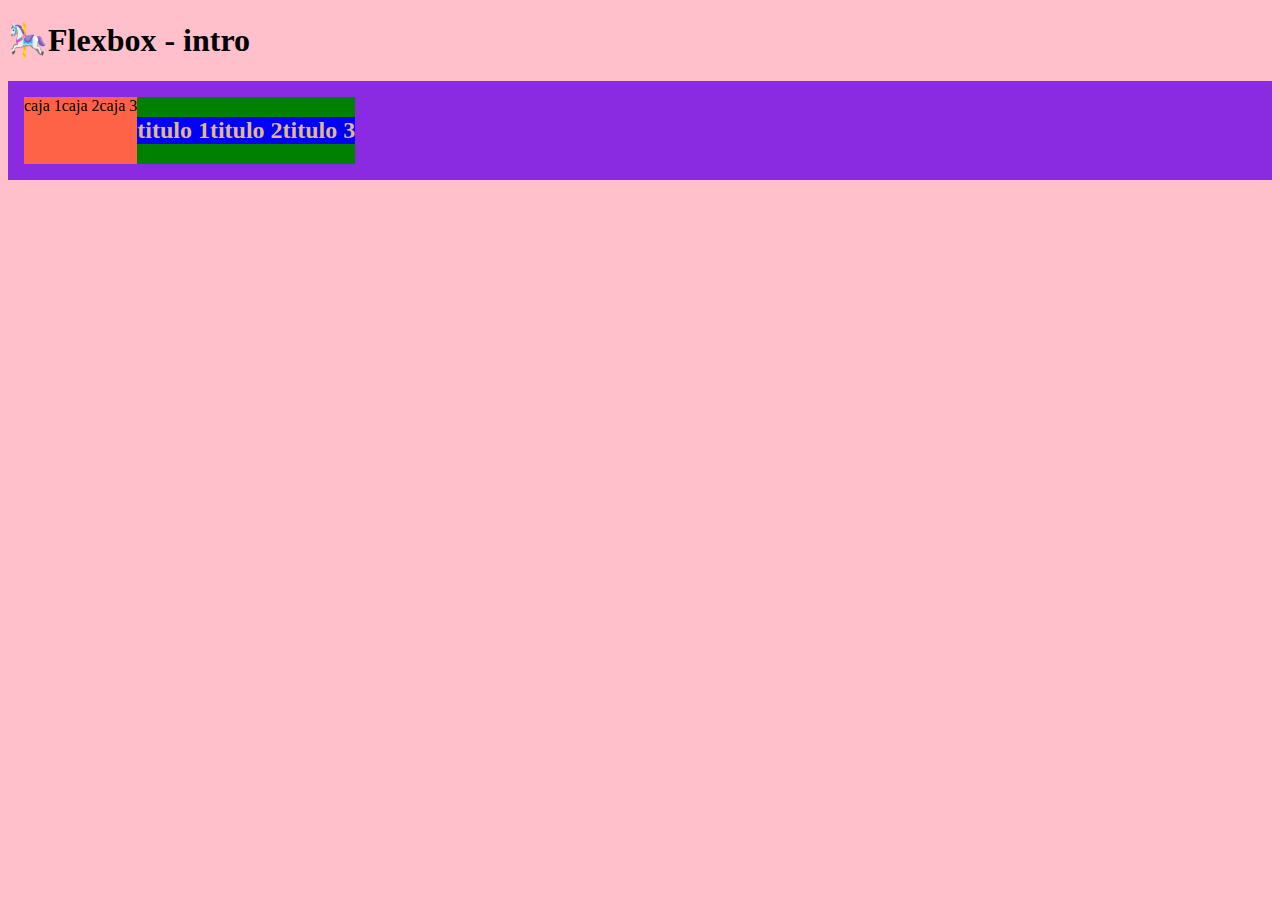
<file: 01-intro/index.html>
<!DOCTYPE html>
<html lang="es">
<head>
  <meta charset="UTF-8">
  <meta name="viewport" content="width=device-width, initial-scale=1.0">
  <title>🎠Flexbox</title>
  <link rel="stylesheet" href="style.CSS">
</head>
<body>
  
  <h1>🎠Flexbox - intro</h1>
  <div class="container">
    <div class="item">caja 1 </div>
    <div class="item">caja 2 </div>
    <div class="item">caja 3 </div>
    
    <div class="item item-flex">
      <h2>titulo 1</h2>
      <h2>titulo 2</h2>
      <h2>titulo 3</h2>  
    </div>

  </div>
</body>
</html>
</file>
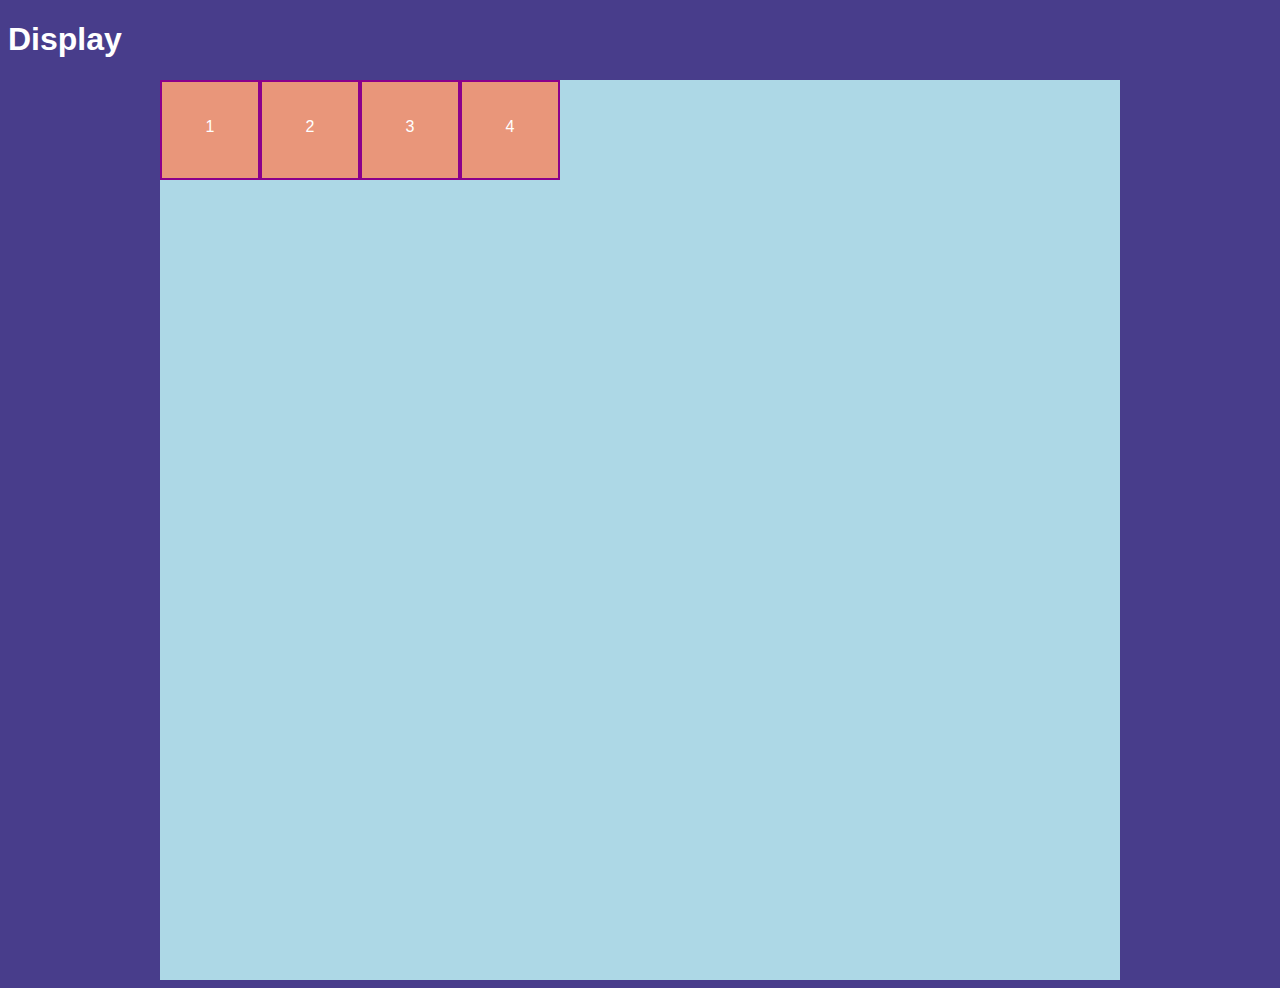
<file: 02-Display/index.html>
<!DOCTYPE html>
<html lang="es">
<head>
  <meta charset="UTF-8">
  <meta name="viewport" content="width=device-width, initial-scale=1.0">
  <title>Display</title>
  <link rel="stylesheet" href="style.CSS">

</head>
<body>
  <h1>Display</h1>

<main>
  <div class="container">
    <div class="item">1</div>
    <div class="item">2</div>
    <div class="item">3</div>
    <div class="item">4</div>
  </div>
</main>

</body>
</html>
</file>
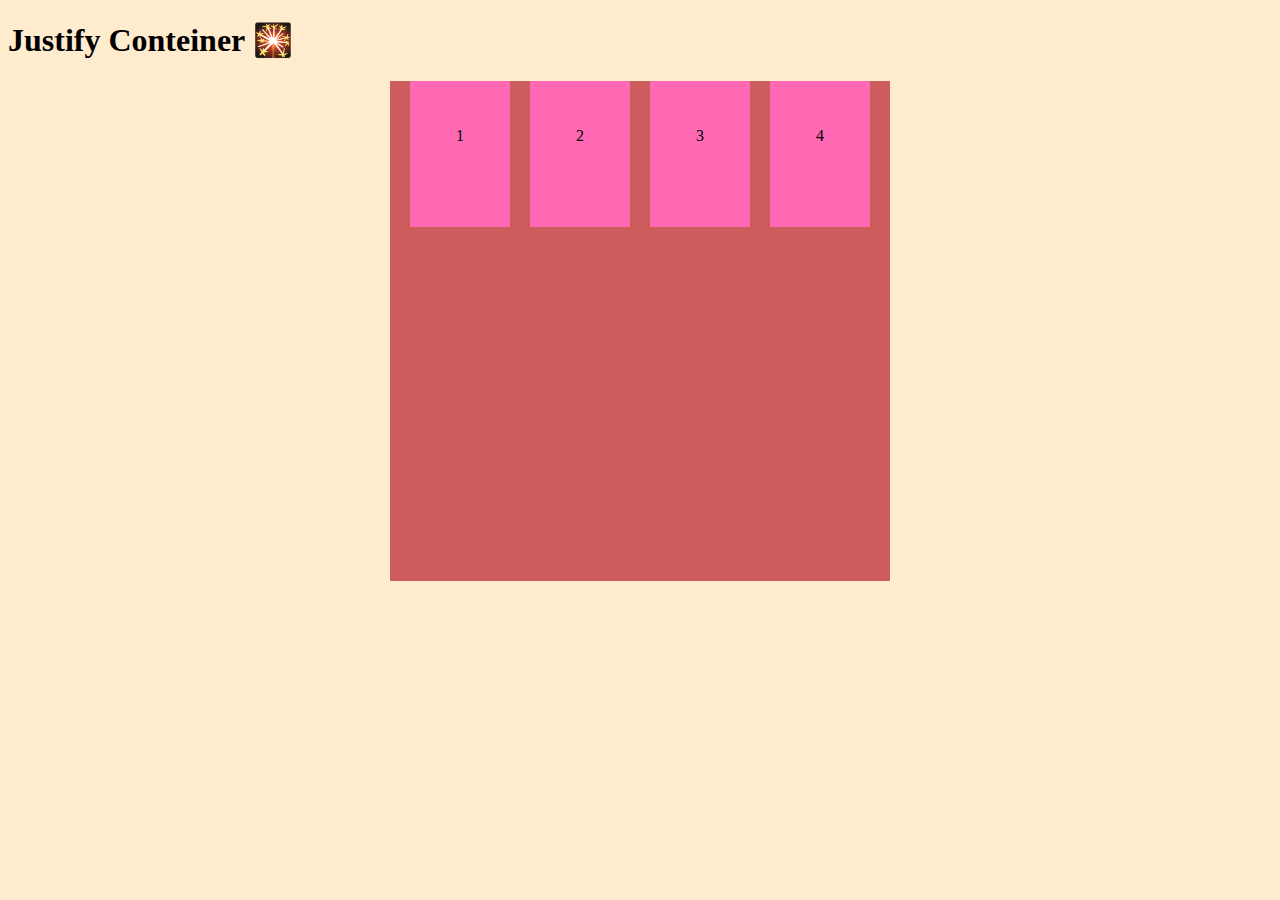
<file: 04-Justify-Conteiner/index.html>
<!DOCTYPE html>
<html lang="en">
<head>
  <meta charset="UTF-8">
  <meta name="viewport" content="width=device-width, initial-scale=1.0">
  <title>Justify Conteiner 🎇</title>
  <link rel="stylesheet" href="style.css">
</head>
<body>
  <h1>Justify Conteiner 🎇</h1>
  
  <div class="container">
    <div class="item">1</div>
    <div class="item">2</div>
    <div class="item">3</div>
    <div class="item">4</div>
  </div>
</body>
</html>
</file>
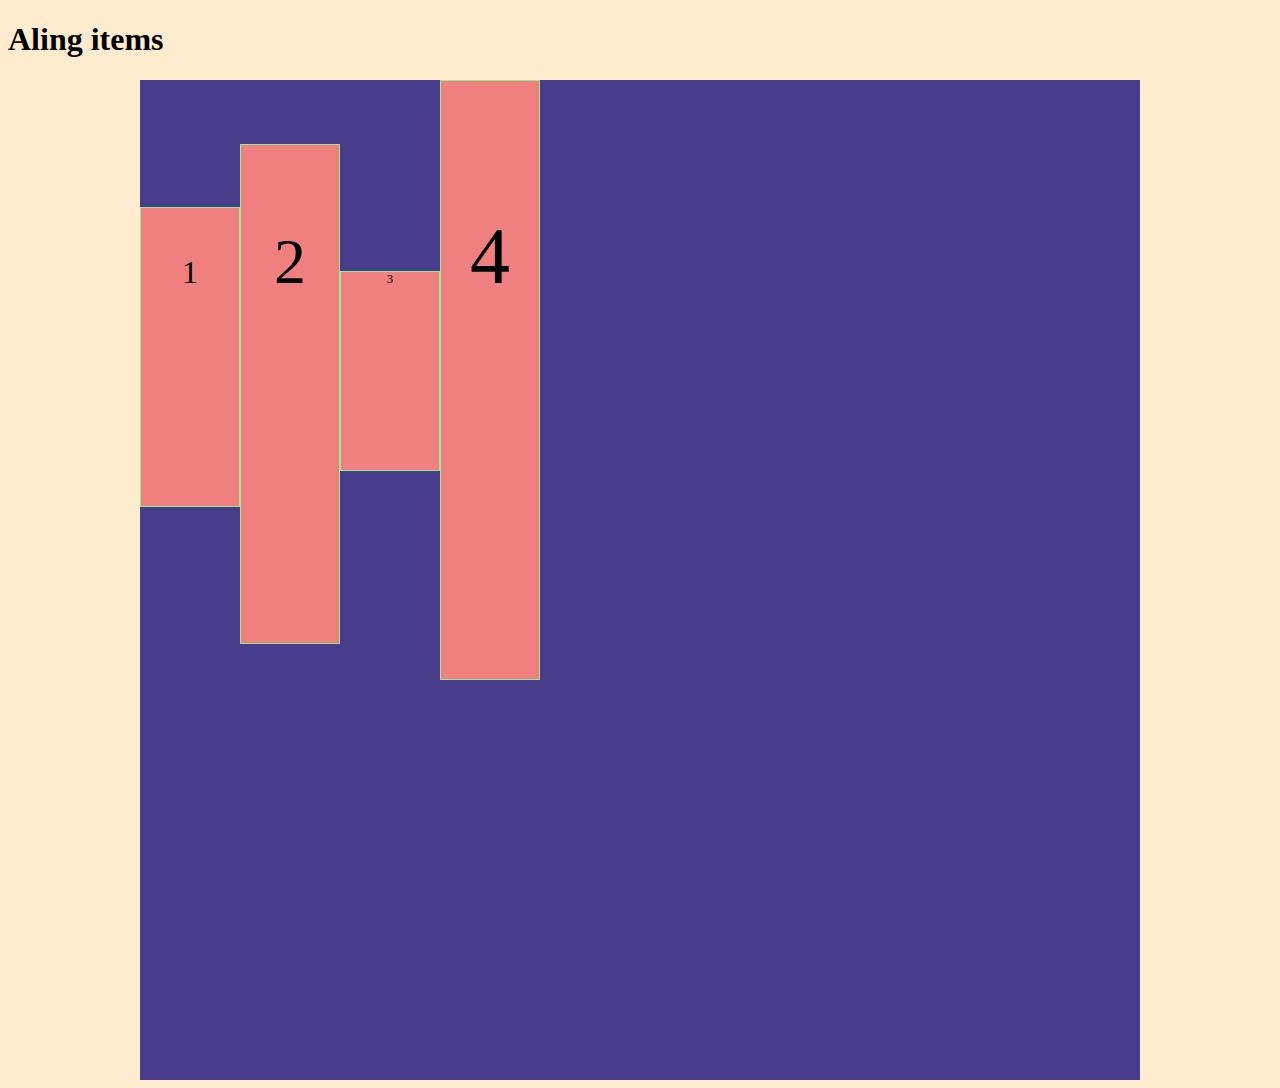
<file: 05-Aling-items/index.html>
<!DOCTYPE html>
<html lang="es">
<head>
  <meta charset="UTF-8">
  <meta name="viewport" content="width=device-width, initial-scale=1.0">
  <title>Aling items</title>
  <link rel="stylesheet" href="style.css">

</head>
<body>
  
  <h1>Aling items</h1>

  <div class="container">
    <div class="item item-1">1</div>
    <div class="item item-2">2</div>
    <div class="item item-3">3</div>
    <div class="item item-4">4</div>
  </div>

</body>
</html>
</file>
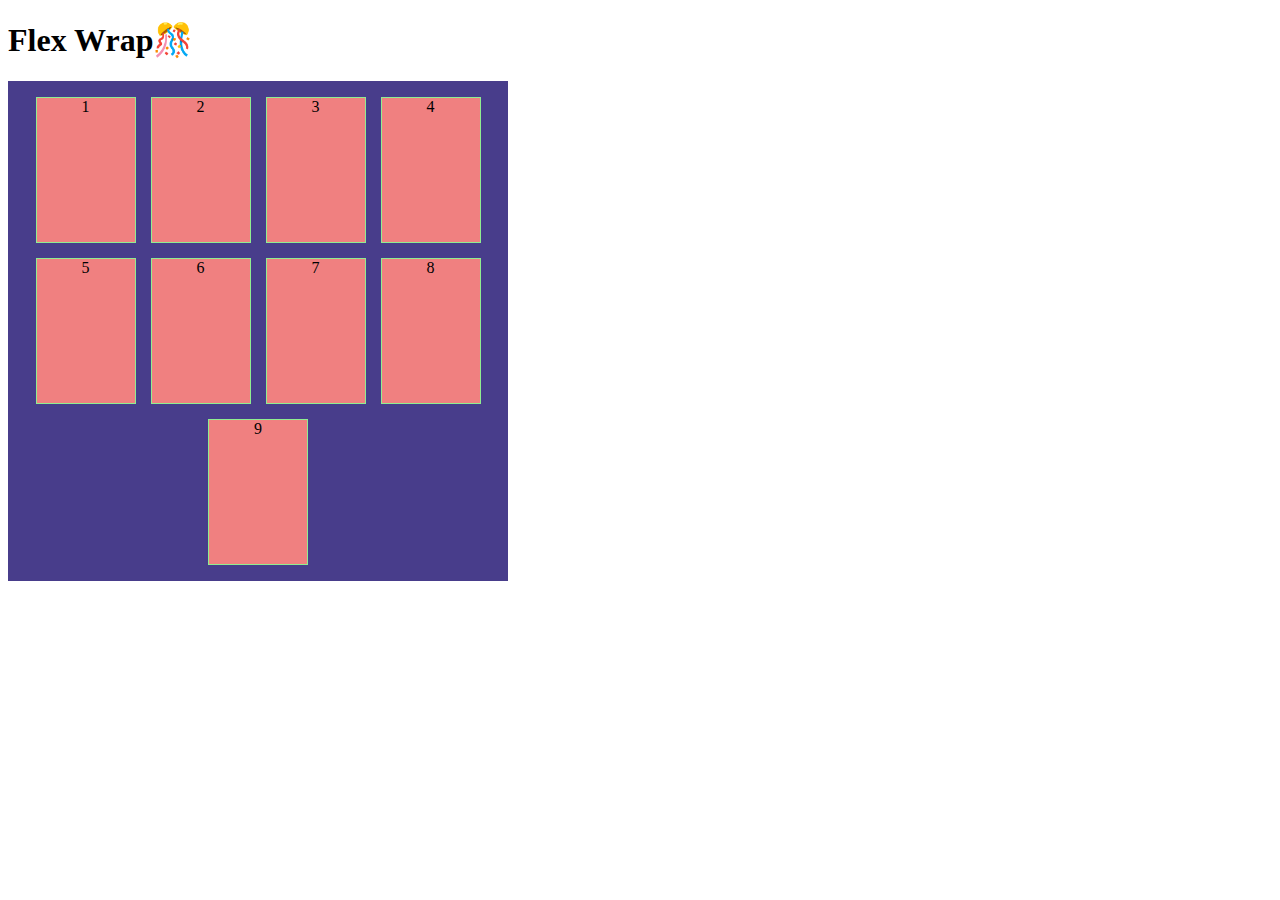
<file: 06-Flex-Wrap/index.html>
<!DOCTYPE html>
<html lang="es">
<head>
  <meta charset="UTF-8">
  <meta name="viewport" content="width=device-width, initial-scale=1.0">
  <title>Flex Wrap🎊</title>
  <link rel="stylesheet" href="style.css">

</head>
<body>
  
  <h1>Flex Wrap🎊</h1>

  <div class="container">
    <div class="item item-1">1</div>
    <div class="item item-2">2</div>
    <div class="item item-3">3</div>
    <div class="item item-4">4</div>
    <div class="item item-5">5</div>
    <div class="item item-6">6</div>
    <div class="item item-7">7</div>
    <div class="item item-8">8</div>
    <div class="item item-9">9</div>
  </div>

</body>
</html>
</file>
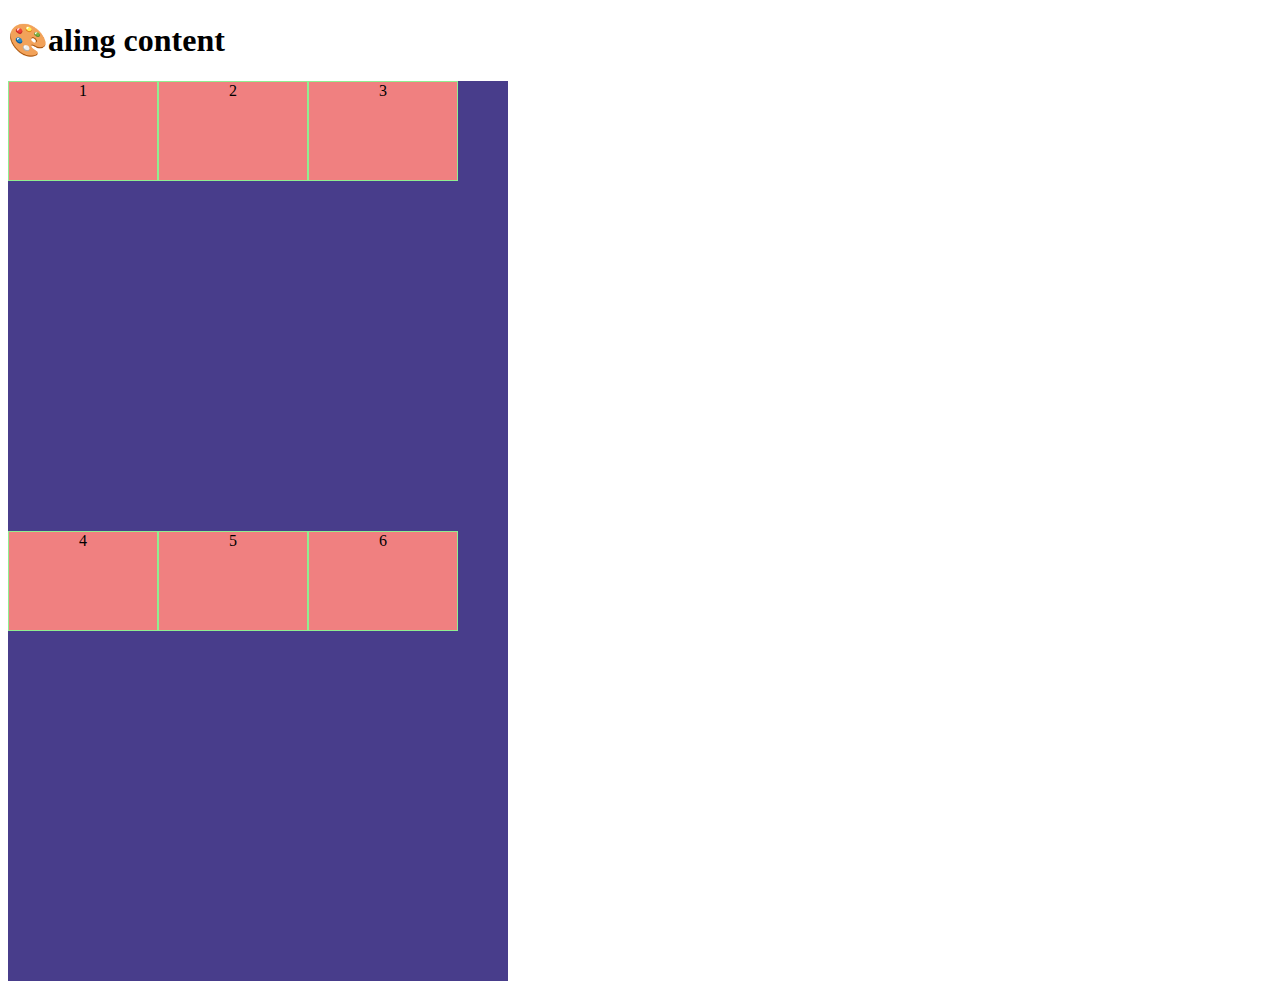
<file: 07-aling-content/index.html>
<!DOCTYPE html>
<html lang="es">
<head>
  <meta charset="UTF-8">
  <meta name="viewport" content="width=device-width, initial-scale=1.0">
  <title>🎨aling content</title>
  <link rel="stylesheet" href="style.css">

</head>
<body>
  
  <h1>🎨aling content</h1>

  <div class="container">
    <div class="item item-1">1</div>
    <div class="item item-2">2</div>
    <div class="item item-3">3</div>
    <div class="item item-4">4</div>
    <div class="item item-5">5</div>
    <div class="item item-6">6</div>
<!--<div class="item item-7">7</div>
    <div class="item item-8">8</div>
    <div class="item item-9">9</div> -->
  </div>

</body>
</html>
</file>
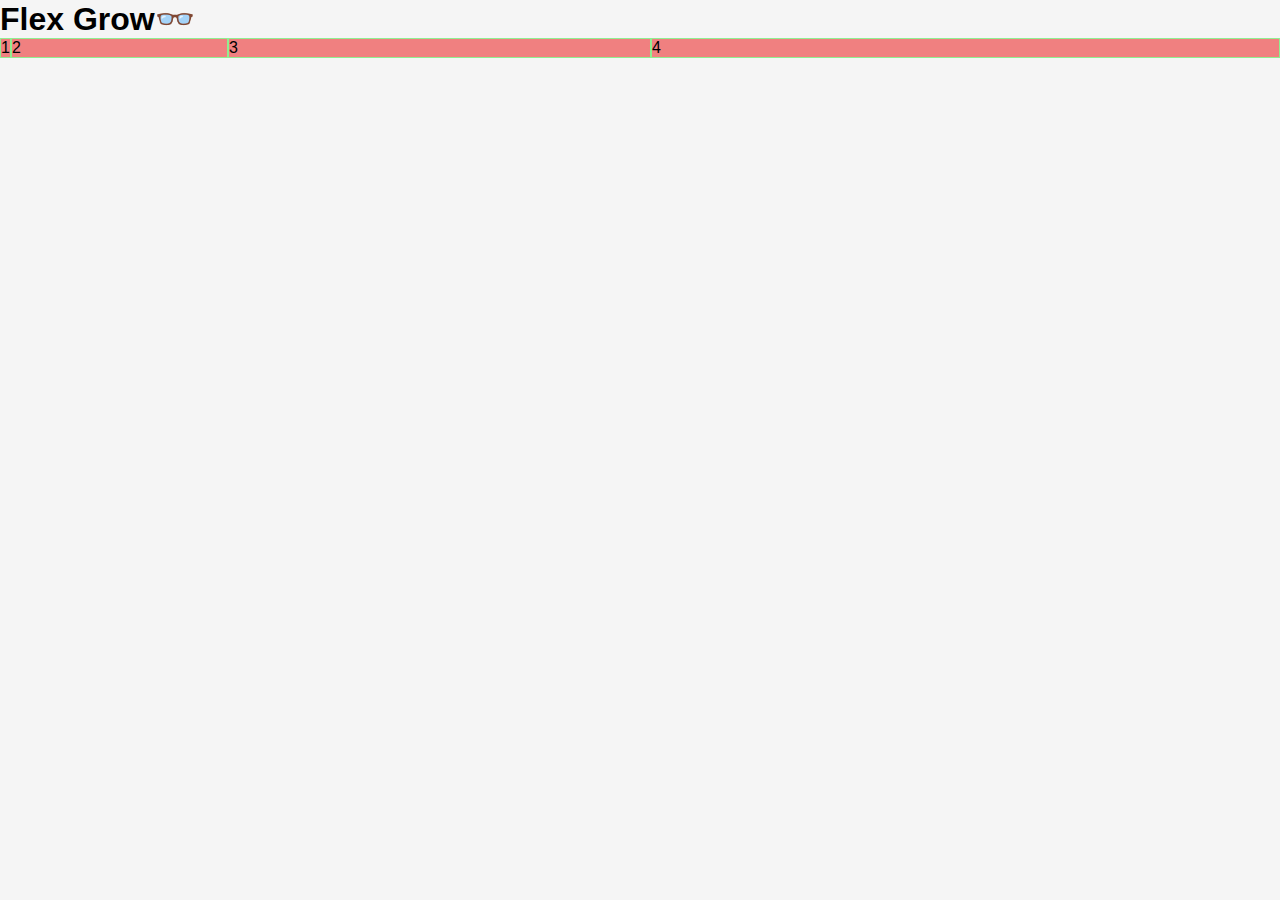
<file: 08-Flex-Grow/index.html>
<!DOCTYPE html>
<html lang="en">
<head>
  <meta charset="UTF-8">
  <meta name="viewport" content="width=device-width, initial-scale=1.0">
  <title>Flex Grow👓</title>
  <link rel="stylesheet" href="style.css">


</head>
<body>

  <h1>Flex Grow👓</h1>

  <div class="container">
    <div class="item item-1">1</div>
    <div class="item item-2">2</div>
    <div class="item item-3">3</div>
    <div class="item item-4">4</div>
  </div>

  
</body>
</html>
</file>
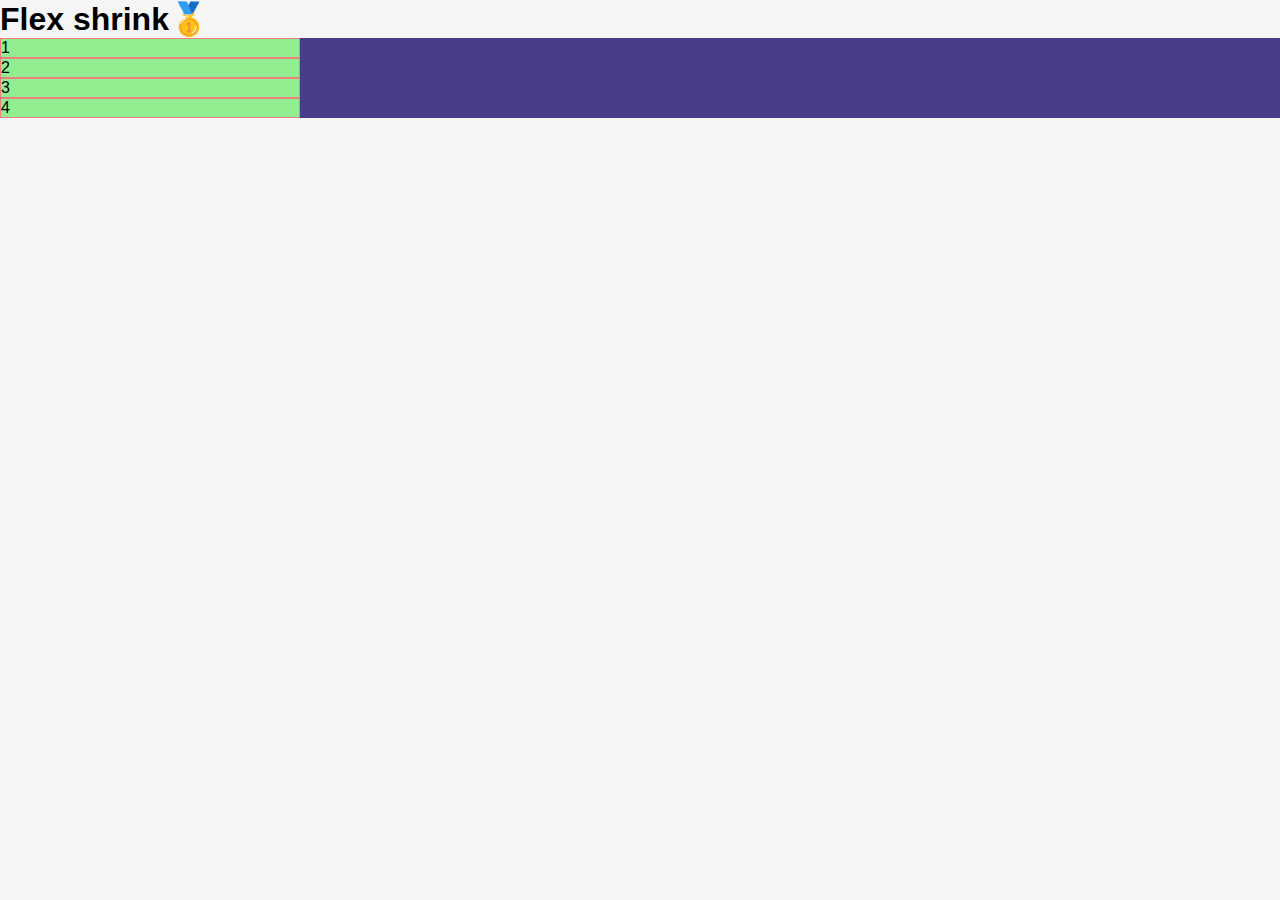
<file: 09-Flex-shrink/index.html>
<!DOCTYPE html>
<html lang="ES  ">
<head>
  <meta charset="UTF-8">
  <meta name="viewport" content="width=device-width, initial-scale=1.0">
  <title>Flex shrink🥇</title>
  <link rel="stylesheet" href="style.css">


</head>
<body>

  <h1>Flex shrink🥇</h1>

  <div class="container">
    <div class="item item-1">1</div>
    <div class="item item-2">2</div>
    <div class="item item-3">3</div>
    <div class="item item-4">4</div>
  </div>

  
</body>
</html>
</file>
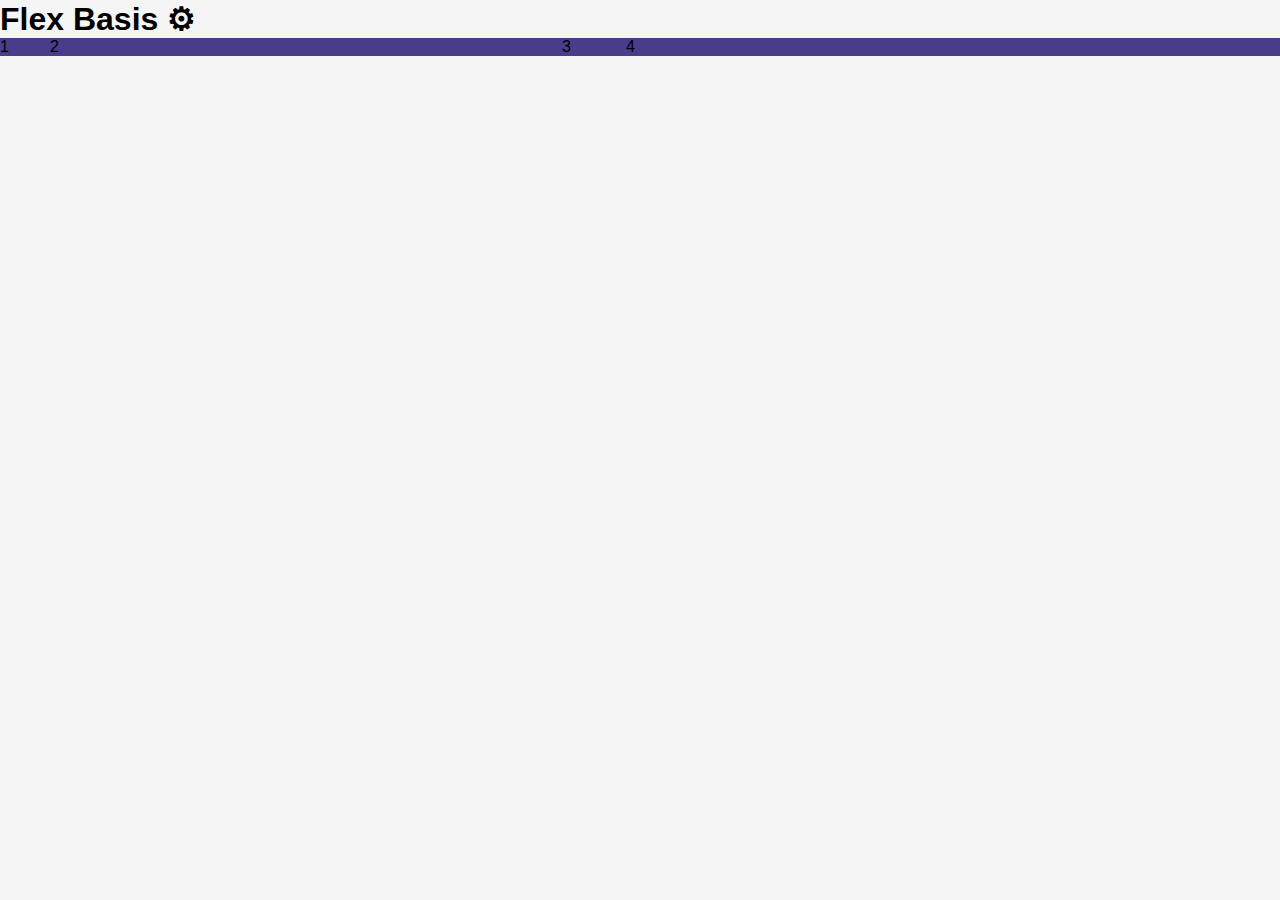
<file: 10-Flex-Basis/index.html>
<!DOCTYPE html>
<html lang="ES  ">
<head>
  <meta charset="UTF-8">
  <meta name="viewport" content="width=device-width, initial-scale=1.0">
  <title>Flex Basis ⚙</title>
  <link rel="stylesheet" href="style.css">


</head>
<body>

  <h1>Flex Basis ⚙</h1>

  <div class="container">
    <div class="item item-1">1</div>
    <div class="item item-2">2</div>
    <div class="item item-3">3</div>
    <div class="item item-4">4</div>
  </div>

  
</body>
</html>
</file>
<file: 01-intro/style.CSS>
body{
  background-color: pink;
}
.container{
  padding: 1rem;
  background-color: blueviolet;

  /* habilitamos Flexbox */
  display: flex;
}

.item{
  background-color: tomato;
}
.item-flex {
  background-color: green;
  /* habilitamos flexbox en un elemento hijo */
  display: flex;
}

.item-flex > h2 {
  color: burlywood;
  background-color: blue;
}
</file>
<file: 02-Display/style.CSS>
*{
  box-sizing: border-box;
}


body {
  font-family: sans-serif;
  color: white;
  background-color: darkslateblue;
}

main{
  margin: 0 auto;
  max-width: 960px;
  height: 100vh;
  background-color: lightblue;
}

.container {
  display: flex;/* TOMA  tod el ncho disponible */
  display: inline-flex;
  background-color: darksalmon;
}


.item{
  width: 100px;
  height: 100px;
  text-align: center;
  padding: 36px;
  background-color: transparent;
  border: 2px solid darkmagenta;
}
</file>
<file: 04-Justify-Conteiner/style.css>
syle.css

*{
  box-sizing: border-box;
}

body{
  background-color: blanchedalmond;
}

.container {
  display: flex;
  flex-direction: row; /* Default */
  justify-content: flex-start; /* Default */
  justify-content: flex-end;/* Alinea al final principal. */
  justify-content: center; /* Alinea al centro */
  justify-content: space-around; /* Distribuye el espacio disponible a cada lado de los elementos de forma proporcional */
  justify-content: space-between; /* Distribuye el espacio disponible entre los elementos*/
  justify-content: space-evenly; /* distribuye el espacio disponible entre los elementos y el borde del contenedor */

  margin: 0 auto;
  width: 500px;
  height: 500px;
  background-color: indianred;
}

.item{
  text-align: center;
  padding-top: 46px;
  width: 100px;
  height: 100px;
  background-color: hotpink;
}
</file>
<file: 05-Aling-items/style.css>
*{
  box-sizing: border-box;
}

body{
  background-color: blanchedalmond;
}

.container{
  display: flex;

  flex-direction: row;/* deafult */

  align-items: flex-start;/* default */
  align-items: flex-end;/* 2alinea al cross.end los elementos */
  align-items: center;
  align-items: stretch;
   align-items: baseline; /* alinea los elementos de la line base de los elementos  */

  margin: 0 auto;
  width: 1000px;
  height: 1000px;
  background-color: darkslateblue;
}

.item{
  width: 100px;
  height: 100px;
  text-align: center;
  padding-top: 46px;
  background-color: lightcoral;
  border: 1px solid lightgreen;
}
.item-1{
  height: 300px;
  font-size: 2rem;
} 
.item-2{
  padding-top: 80px;
  height: 500px;
  font-size: 4rem;
}

.item-3{
  padding-top: 0px;
  font-size: 0.8rem;
  height: 200px;
}

.item-4{
  height: 600px;
  padding-top: 130px;
  font-size: 5rem;
}
</file>
<file: 06-Flex-Wrap/style.css>
*{
  box-sizing: border-box;
}

bosy{
  font-family: sans-serif;
}

.container{
  display: flex;

  justify-content: center;
  align-items: stretch;

  flex-wrap: nowrap;
  flex-wrap: wrap;

  width: 500px;
  height: 500px;
  background-color: darkslateblue;
  padding: 16px 0px;

  gap: 15px;
}

.item{
  width: 100px;
  border: 1px solid lightgreen;
  background-color: lightcoral;
  text-align: center;
}
</file>
<file: 07-aling-content/style.css>
*{
  box-sizing: border-box;
}

bosy{
  font-family: sans-serif;
}

.container{

  display: flex;
  flex-wrap:wrap ;

  align-content: normal;/* default */
  align-content: start;/* LLEVA LAS LINEAS HASTA EL CROSS STAR  */
  align-content: flex-end;/*  */
  align-content: center;
  align-content: space-around;
  align-content: space-between;/* distribulle el espacio entre las lineas */
  align-content: space-evenly;/*  */
  align-content: stretch;/* estiran las lineas en el esdpacio dispoible  no deven de tener alto definido */


  width: 500px;
  height: 100vh;
  background-color: darkslateblue;

}

.item{
  width: 150px;
  height: 100px;
  background-color: lightcoral;
  text-align: center;
  border: 1px solid lightgreen;

}
</file>
<file: 08-Flex-Grow/style.css>
/* FLEX GROW  

  es una de las tres propiedades que reciben los elementos (items) contenidos en un contenedor con display: flex

  Flex-grow -> define cuanato puede crecer un elemento si hay espacio disponible en un contenedor.

  *El ´por defecto es 0: no crece
  *Si le damos un valor de 1: crece para ocupar el espacio disponible.
  *Podemos dar valor mayor a 1, entre mas alto el valor el elemento ocupara mayor espacio disponible.
  *si valios elementos tienen distintos valores, el espacio se reparte proporcionalmente.
*/

*{
  margin: 0;
  padding: 0;
  box-sizing: border-box;
}

body{
  font-family: sans-serif;
  background-color: whitesmoke;
}
.container{
  display: flex;
  background-color: darkslateblue;
}

.item{
  flex-grow: 0;/* default no crece */
  flex-grow: 1;

  border: 1px solid lightgreen;
  background-color: lightcoral;
}
.item-1 {
  flex-grow: 0;
}/*  no crece */
.item-2 {
  flex-grow: 1;
}/*  crece con un factor de 1 */
.item-3 {
  flex-grow: 2;
}/*  crece con un factor de 2 */
.item-4 {
  flex-grow: 3;
}/*  crece con un factor de 3 */
</file>
<file: 09-Flex-shrink/style.css>
/* flesx shrink

  es una de las 3 propiedades que reciben los elmentos (itmen) dentre de un contenedor (container) con display; flex

  Flex-shrink -> define cuanto puede encojerse un elemento si el contenedor mas pequeño que elñ total de los elementos

  *Valor por defecto1: se encoe si es necesario.
  *si se pone, no se encoje.
  *funcion proporcionalmente con flex grow
  
  */

*{
  margin: 0;
  padding: 0;
  box-sizing: border-box;
}

body{
  font-family: sans-serif;
  background-color: whitesmoke;
}
.container{

  background-color: darkslateblue;
}

.item{
  width: 300px;
  flex-shrink: 1;/* valor por defecto, se encoje como sea mnecesario */

  border: 1px solid lightcoral ;
  background-color: lightgreen;
}

.item{
  flex-shrink: 0;/* no se encoja */
}
.item{
  flex-shrink: 1;/* SE ENCOJE CON un factor de 1 */
}
.item{
  flex-shrink: 2;/* se encoje con un factor de 2 */
}
.item{
  flex-shrink: 3;/* se encoje con un factor de 3 */
}
</file>
<file: 10-Flex-Basis/style.css>
/* Flex Basis

es una de las tres propiedades que reciben los elementos dentro de un contenedor con display: flex

Flex Basis -> define el tamaño inicial del elemento, antes de aplicar grow o shrink.
*puede recibir valores como auto, px, %, etc...
es similar a width y height pero se usa en un entorno flex y elige comportamientos deacuerdo a la direccion del eje principla
 */


*{
  margin: 0;
  padding: 0;
  box-sizing: border-box;
}

body{
  font-family: sans-serif;
  background-color: whitesmoke;
}
.container{
  display: flex;
  flex-direction: column;
  flex-direction: row;
  background-color: darkslateblue;
}

.item-1{
  flex-basis: 50px;
}
.item-2{
  flex-basis: 40%;
}
.item-3{
  flex-basis: 4rem;
}
.item-4{
  flex-basis: 8em;
}


/* Existe un short hand para estas tres propiedades: 

  Flex: Flex grow | flex shrink | Flex basis

  item-1 {
  flex: 0 1 200px
  }

  item-2 {
  flex: 1 1 50%
  }

  item-3 {
  flex: 1 0 24rem
  }
*/
</file>
